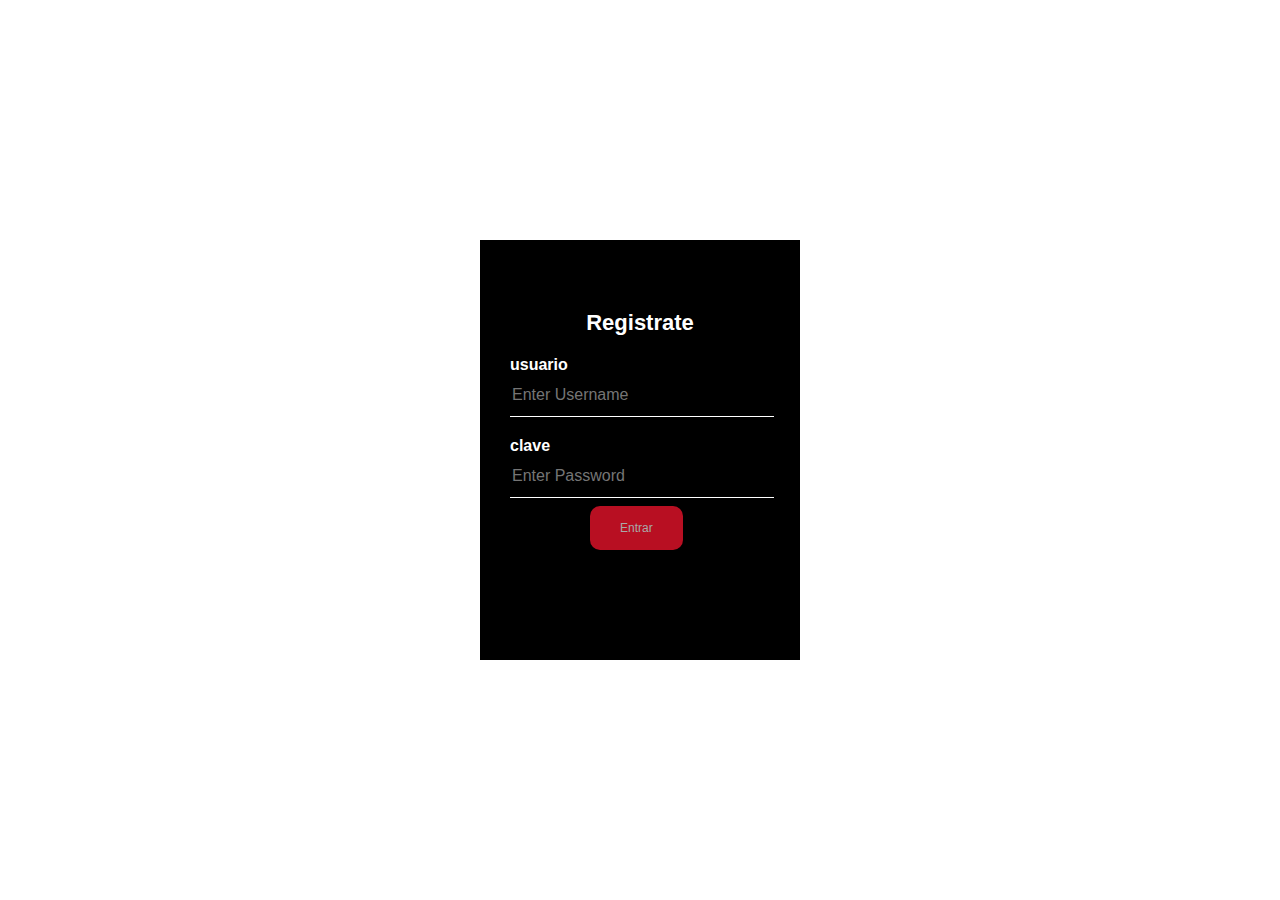
<file: index.html>
<!DOCTYPE html>
<html lang="en">
<head>
    <meta charset="UTF-8">
    <meta http-equiv="X-UA-Compatible" content="IE=edge">
    <meta name="viewport" content="width=device-width, initial-scale=1.0">
    <title>ALFREDO</title>
    <link rel="stylesheet" href="./a.css">

<style>
    a{
        border: none;
    outline: none;
    height: 40px;
    background: #b80f22;
    color: white;
    font-size: 18px;
    border-radius: 10px;
    padding: 15px 30px;
    margin: 130px 80px;
    
}

</style>

</head>
<body>
    <div class="login-box">
        <h1>Registrate</h1>
         <form>
        <label for="username">usuario</label>
        <input type="text" placeholder="Enter Username"   >
        
        
        <label for="password">clave</label>
        <input type="password" placeholder="Enter Password" required >  
        
        <a href="aA.html">Entrar</a>
        </form>
        </div>

 


   </div>

</body>
</html>
</file>
<file: a.css>
body {
    margin: 0;
    padding: 0;
    background: url(https://www.xtrafondos.com/descargar.php?id=5846&resolucion=3840x2160) no-repeat center top;
    background-size: cover;
    font-family: sans-serif;
    height: 100vh;
  }
  
  .login-box {
    width: 320px;
    height: 420px;
    background: rgb(0, 0, 0);
    color: rgb(255, 255, 255);
    top: 50%;
    left: 50%;
    position: absolute;
    transform: translate(-50%, -50%);
    box-sizing: border-box;
    padding: 70px 30px;
  }
  
  .login-box h1 {
    margin: 0;
    padding: 0 0 20px;
    text-align: center;
    font-size: 22px;
  }
  
  .login-box label {
    margin: 0;
    padding: 0;
    font-weight: bold;
    display: block;
  }
  
  .login-box input {
    width: 100%;
    margin-bottom: 20px;
  }
  
  .login-box input[type="text"], .login-box input[type="password"] {
    border: none;
    border-bottom: 1px solid #fff;
    background: transparent;
    outline: none;
    height: 40px;
    color: #fff;
    font-size: 16px;
  }
  
  .login-box input[type="submit"] {
    border: none;
    outline: none;
    height: 40px;
    background: #b80f22;
    color: #fff;
    font-size: 18px;
    border-radius: 20px;
  }
  
  .login-box input[type="submit"]:hover {
    cursor: pointer;
    background: #ffc107;
    color: #000;
  }
  
  .login-box a {
    text-decoration: none;
    font-size: 12px;
    line-height: 20px;
    color: darkgrey;
  }
  
  .login-box a:hover {
    color: #fff;
  }
</file>
